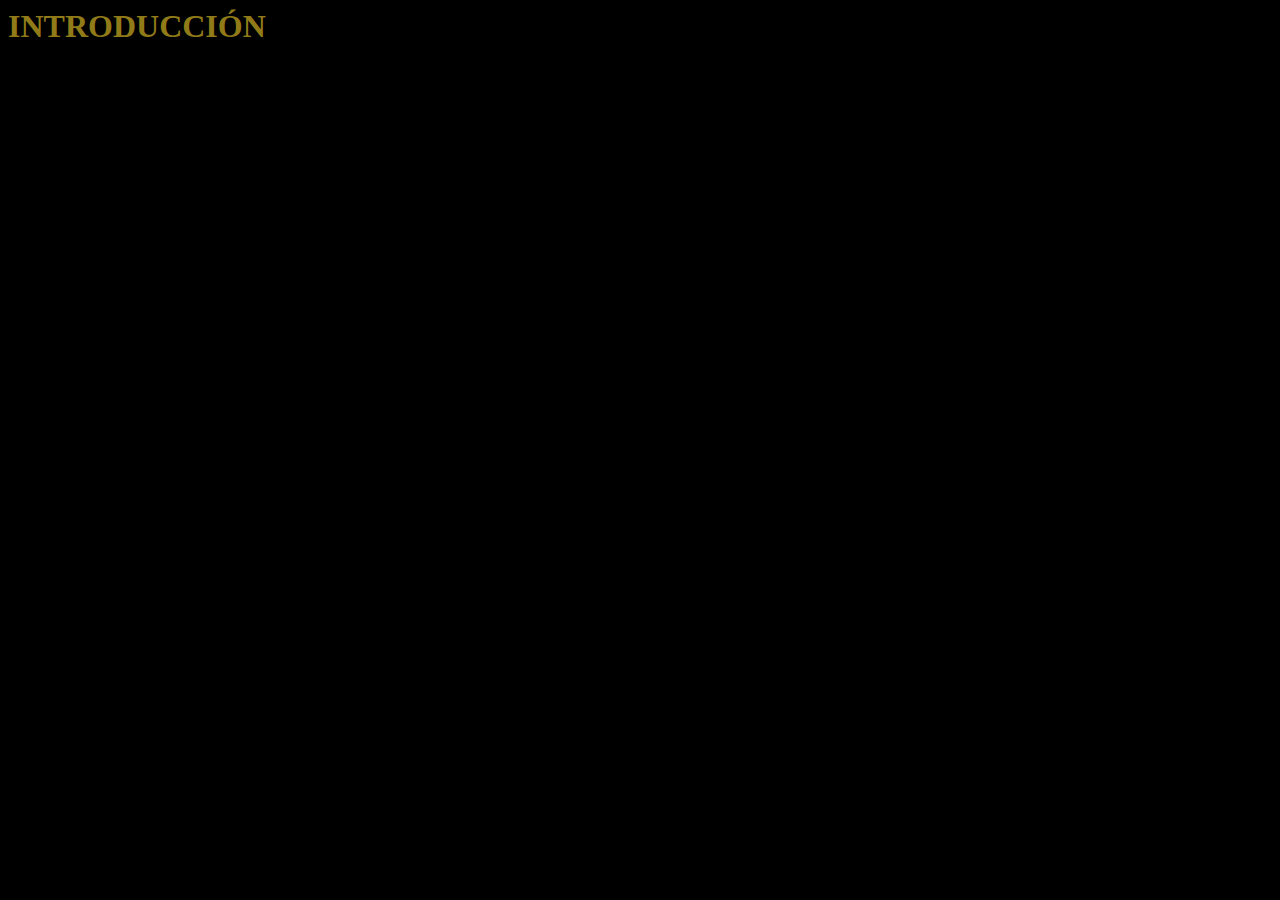
<file: trabajo final/colores.html>
<html lang="es">
<head>
    <meta charset="UTF-8">
    <meta http-equiv="X-UA-Compatible" content="IE=edge">
    <meta name="viewport" content="width=device-width, initial-scale=1.0">
    <title>Document</title>
</head>
<body bgcolor="black">
    <h1><font style="color: rgb(145, 123, 25);"><strong>INTRODUCCIÓN</strong></font></h1>     
</body>
</file>
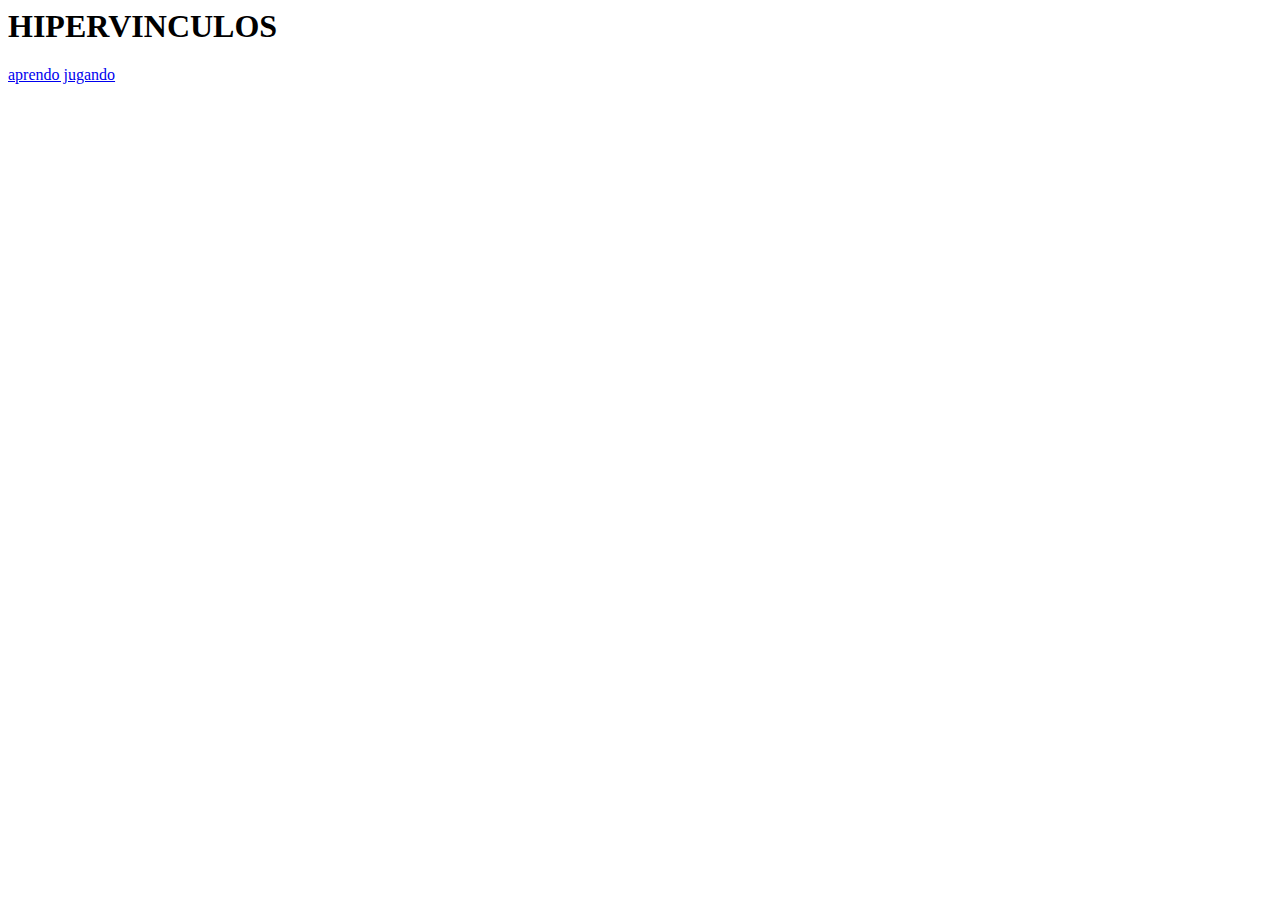
<file: trabajo final/hipervinculo.html>
<html lang="es">
<head>
    <meta charset="UTF-8">
    <meta http-equiv="X-UA-Compatible" content="IE=edge">
    <meta name="viewport" content="width=device-width, initial-scale=1.0">
    <title>TITULO 1</title>
</head>
<body>
    <h1>HIPERVINCULOS</h1>
    <a href="https://www.youtube.com/watch?v=LjdcuvtAYhc" target="_blank">aprendo jugando</a>
</body>
</html>
</file>
